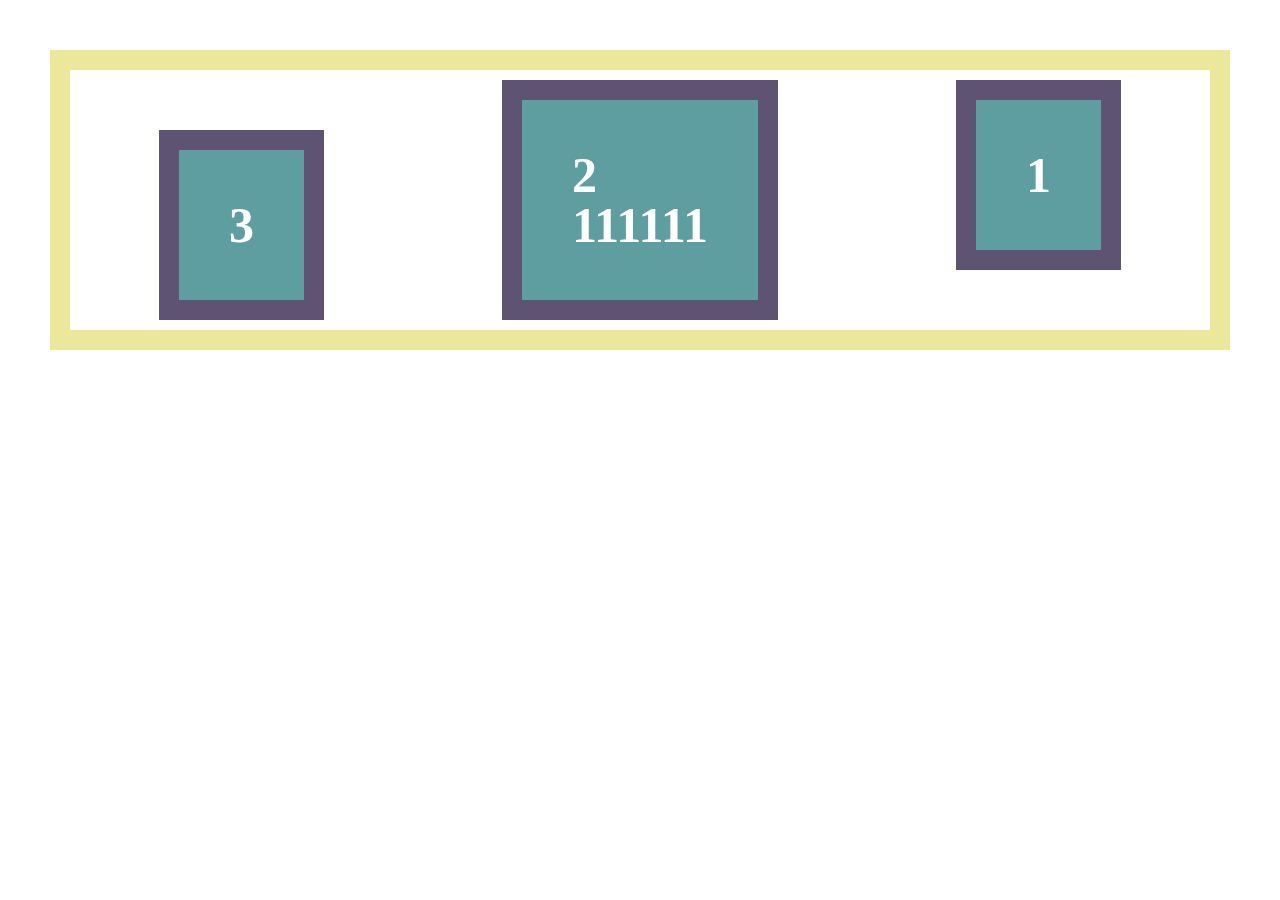
<file: index.html>
<!DOCTYPE html>
<html lang="ru">

<head>
    <title>Flexbox</title>
    <link type="text/css" rel="stylesheet" href="css/style.css" />
    <meta http-equiv="Content-type" content="text/html;charset=UTF-8" />

</head>

<body>

    <div class="wrapper">
        <div class="block">
            <div class="block-row">
                <div class="block-column block-column-1">
                    <div class="block-item">1</div>
                </div>
                <div class="block-column block-column-2">
                    <div class="block-item">
                        2 <br/> 111111
                    </div>
                </div>
                <div class="block-column block-column-3">
                    <div class="block-item">3</div>
                </div>

            </div>
        </div>

    </div>

</body>
</file>
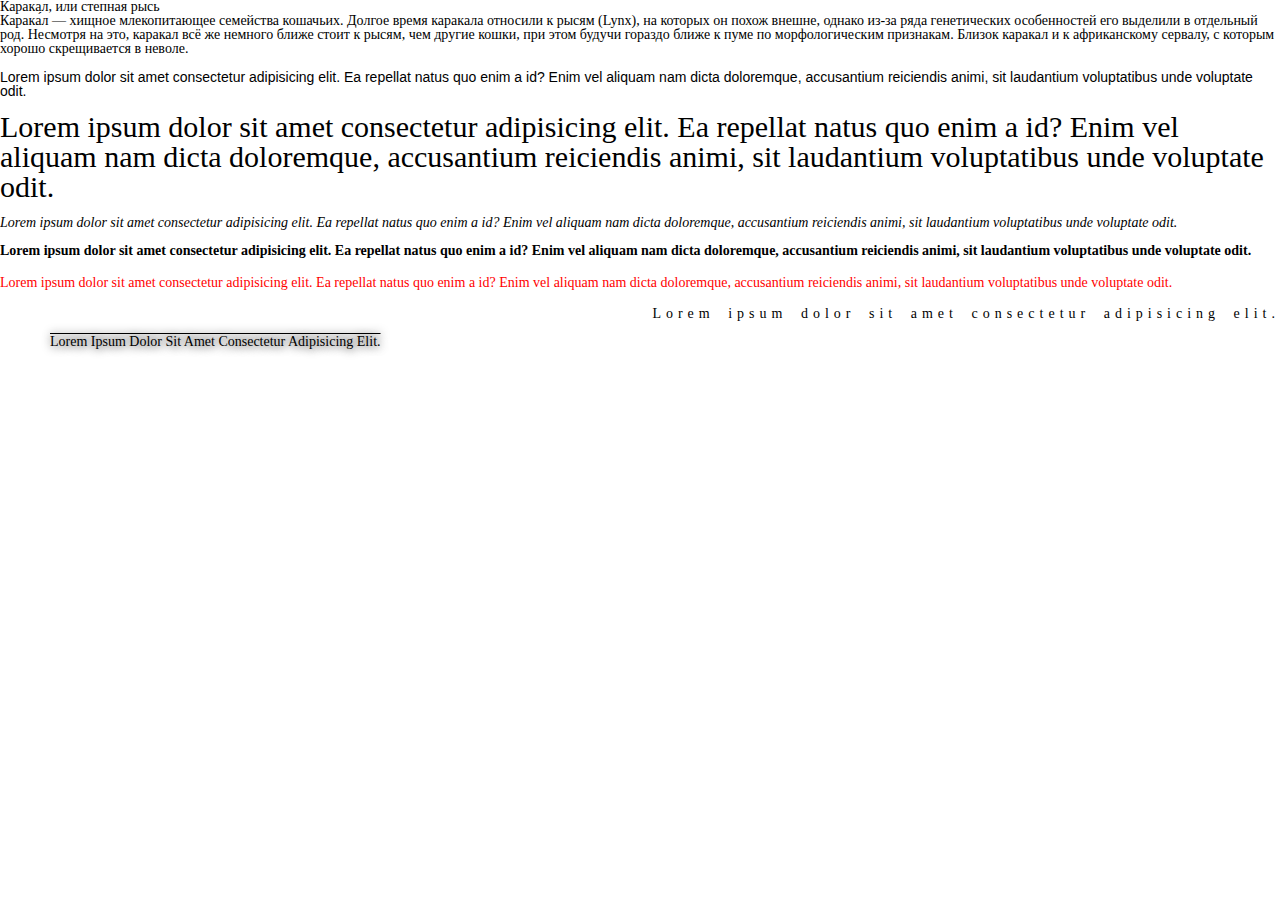
<file: indexlesson3.html>
<!DOCTYPE html>
<html lang="ru">

<head>
    <title>Html page</title>
    <link type="text/css" rel="stylesheet" href="css/stylelesson3.css" />
    <meta http-equiv="Content-type" content="text/html;charset=UTF-8" />
</head>

<body>
    <header>
        <nav>
            <span class="big-green">Карака́л, или степная рысь</span>
        </nav>
    </header>

    <div>
        <p>Карака́л</b> — хищное млекопитающее семейства кошачьих. Долгое время каракала относили к рысям (Lynx), на которых он похож внешне, однако из-за ряда генетических особенностей его выделили в отдельный род. Несмотря на это, каракал всё же немного
            ближе стоит к рысям, чем другие кошки, при этом будучи гораздо ближе к пуме по морфологическим признакам. Близок каракал и к африканскому сервалу, с которым хорошо скрещивается в неволе.</p>
        <br/>
        <p class="arial">
            Lorem ipsum dolor sit amet consectetur adipisicing elit. Ea repellat natus quo enim a id? Enim vel aliquam nam dicta doloremque, accusantium reiciendis animi, sit laudantium voluptatibus unde voluptate odit.
        </p>

        <br/>
        <p class="fontsize30">
            Lorem ipsum dolor sit amet consectetur adipisicing elit. Ea repellat natus quo enim a id? Enim vel aliquam nam dicta doloremque, accusantium reiciendis animi, sit laudantium voluptatibus unde voluptate odit.
        </p>

        <br/>
        <p class="italic">
            Lorem ipsum dolor sit amet consectetur adipisicing elit. Ea repellat natus quo enim a id? Enim vel aliquam nam dicta doloremque, accusantium reiciendis animi, sit laudantium voluptatibus unde voluptate odit.
        </p>

        <br/>
        <p class="font700">
            Lorem ipsum dolor sit amet consectetur adipisicing elit. Ea repellat natus quo enim a id? Enim vel aliquam nam dicta doloremque, accusantium reiciendis animi, sit laudantium voluptatibus unde voluptate odit.
        </p>

        <br/>
        <p class="colorred">
            Lorem ipsum dolor sit amet consectetur adipisicing elit. Ea repellat natus quo enim a id? Enim vel aliquam nam dicta doloremque, accusantium reiciendis animi, sit laudantium voluptatibus unde voluptate odit.
        </p>

        <br/>
        <p class="textright">
            Lorem ipsum dolor sit amet consectetur adipisicing elit.</p>

        <br/>
        <p class="decor">
            Lorem ipsum dolor sit amet consectetur adipisicing elit.</p>
    </div>
</body>
</file>
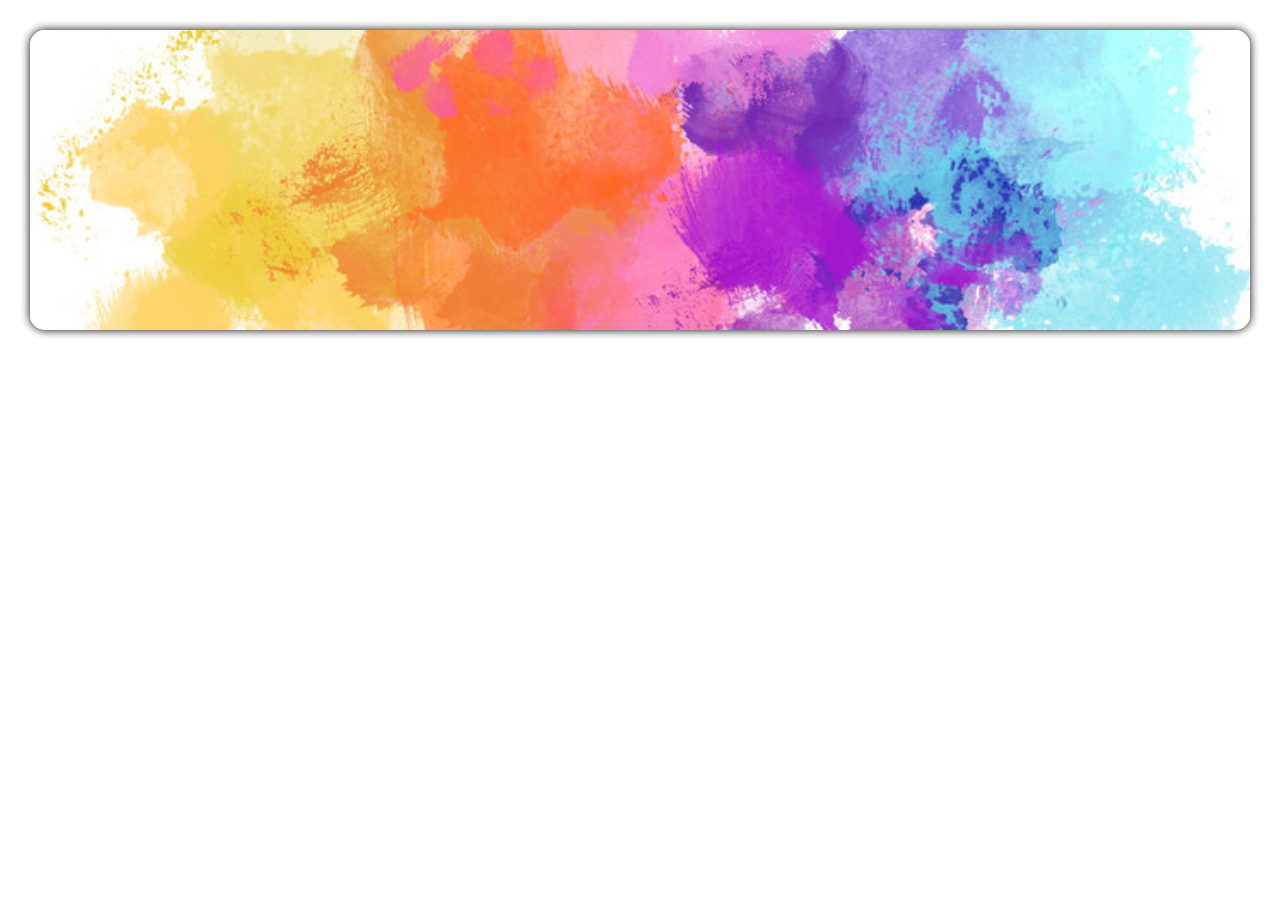
<file: indexlesson6.html>
<!DOCTYPE html>
<html lang="ru">

<head>
    <title>Бэкграунд</title>
    <link type="text/css" rel="stylesheet" href="css/stylelesson6.css" />
    <meta http-equiv="Content-type" content="text/html;charset=UTF-8" />
</head>

<body>

    <div class="block">

    </div>

</body>
</file>
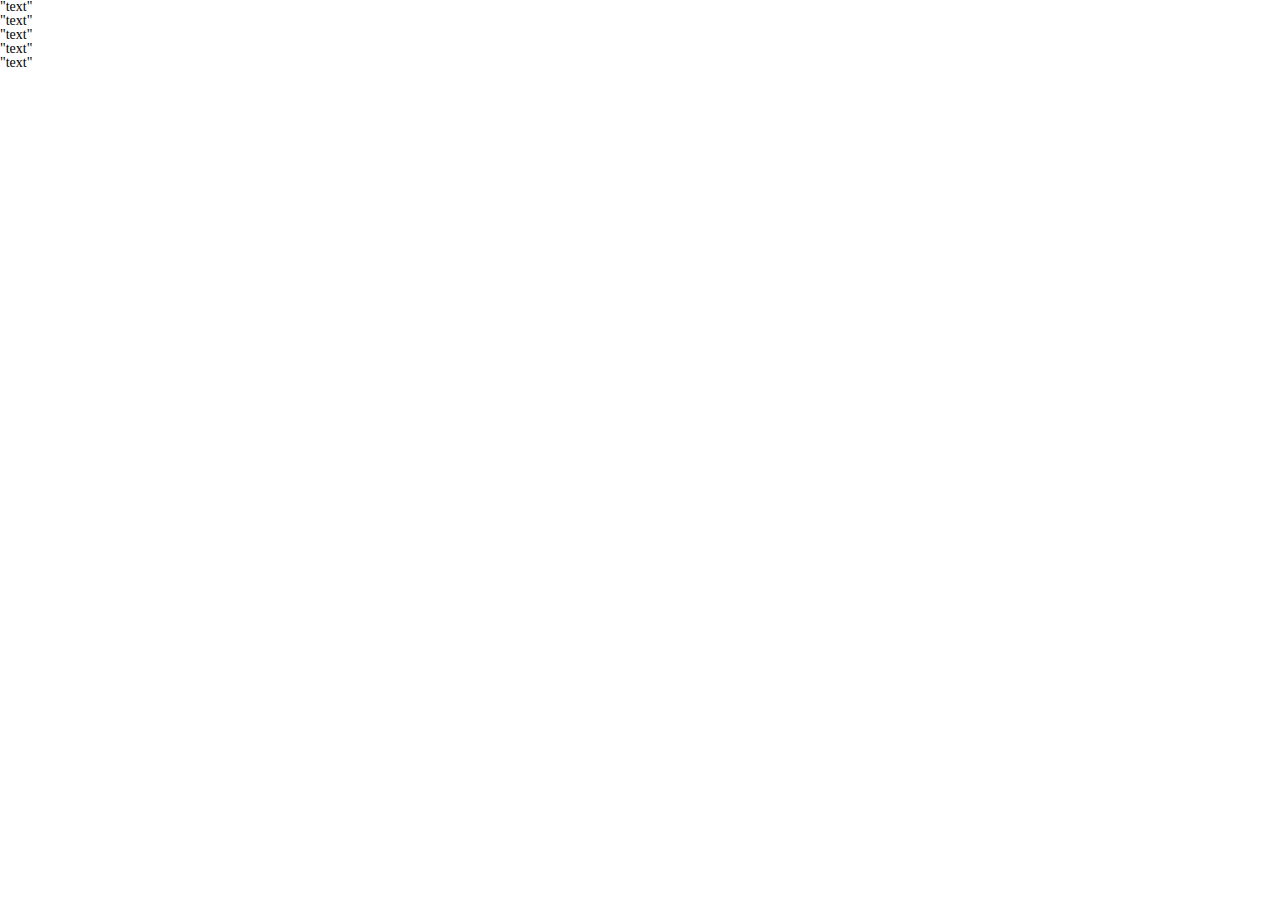
<file: indexlesson7.html>
<!DOCTYPE html>
<html lang="ru">

<head>
    <title>Псевдоклассы</title>
    <link type="text/css" rel="stylesheet" href="css/stylelesson7.css" />
    <meta http-equiv="Content-type" content="text/html;charset=UTF-8" />
</head>

<body>

    <div class="block">
        <ul class="list">
            <li>text</li>
            <li>text</li>
            <li>text</li>
            <li>text</li>
            <li>text</li>
        </ul>
    </div>

</body>
</file>
<file: css/style.css>
@charset "UTF-8";
/*Обнуление*/
* {
  padding: 0;
  margin: 0;
  border: 0;
}

*,
*:before,
*:after {
  -webkit-box-sizing: border-box;
  box-sizing: border-box;
}

:focus,
:active {
  outline: none;
}

a:focus,
a:active {
  outline: none;
}

nav,
footer,
header,
aside {
  display: block;
}

html,
body {
  height: 100%;
  width: 100%;
  font-size: 100%;
  line-height: 1;
  font-size: 14px;
  -ms-text-size-adjust: 100%;
  -moz-text-size-adjust: 100%;
  -webkit-text-size-adjust: 100%;
}

input,
button,
textarea {
  font-family: inherit;
}

input::-ms-clear {
  display: none;
}

button {
  cursor: pointer;
}

button::-moz-focus-inner {
  padding: 0;
  border: 0;
}

a,
a:visited {
  text-decoration: none;
}

a:hover {
  text-decoration: none;
}

ul li {
  list-style: none;
}

img {
  vertical-align: top;
}

h1,
h2,
h3,
h4,
h5,
h6 {
  font-size: inherit;
  font-weight: inherit;
}

/*--------------------*/
.wrapper {
  height: 100%;
  overflow: hidden;
  min-height: 100%;
  padding: 50px;
}

.block-row {
  display: -webkit-box;
  display: -ms-flexbox;
  display: flex;
  -ms-flex-wrap: wrap;
      flex-wrap: wrap;
  -ms-flex-pack: distribute;
      justify-content: space-around;
  border: 20px solid #ece89b;
  -webkit-box-align: center;
      -ms-flex-align: center;
          align-items: center;
  margin: 0 0 20px 0;
}

.block-column {
  border: 20px solid #5e5373;
  -webkit-box-flex: 0;
      -ms-flex: 0 1 auto;
          flex: 0 1 auto;
  margin: 10px 0;
}

.block-item {
  background-color: cadetblue;
  padding: 50px;
  font-size: 50px;
  color: white;
  font-weight: 700;
}

.block-column-1 {
  -ms-flex-item-align: start;
      align-self: flex-start;
  -webkit-box-ordinal-group: 4;
      -ms-flex-order: 3;
          order: 3;
}

.block-column-2 {
  -webkit-box-ordinal-group: 3;
      -ms-flex-order: 2;
          order: 2;
}

.block-column-3 {
  -ms-flex-item-align: end;
      align-self: flex-end;
  -webkit-box-ordinal-group: 2;
      -ms-flex-order: 1;
          order: 1;
}
/*# sourceMappingURL=style.css.map */
</file>
<file: css/stylelesson3.css>
* {
    padding: 0;
    margin: 0;
    border: 0;
}

*,
*:before,
*:after {
    -moz-box-sizing: border-box;
    -webkit-box-sizing: border-box;
    box-sizing: border-box;
}

:focus,
:active {
    outline: none
}

;
a:focus,
a:active {
    outline: none
}

;
nav,
footer,
header,
aside {
    display: block;
}

html,
body {
    height: 100%;
    width: 100%;
    font-size: 100%;
    line-height: 1;
    font-size: 14px;
    -ms-text-size-adjust: 100%;
    -moz-text-size-adjust: 100%;
    -webkit-text-size-adjust: 100%;
}

input,
button,
textarea {
    font-family: inherit;
}

input::-ms-clear {
    display: none;
}

button {
    cursor: pointer;
}

button::-moz-focus-inner {
    padding: 0;
    border: 0;
}

a,
a:visited {
    text-decoration: none;
}

a:hover {
    text-decoration: none;
}

ul li {
    list-style: none;
}

img {
    vertical-align: top;
}

h1,
h2,
h3,
h4,
h5,
h6 {
    font-size: inherit;
    font-weight: 400;
}


/*--------------------------------------*/

.arial {
    font-family: Arial, Helvetica, sans-serif;
}

.fontsize30 {
    font-size: 30px;
}

.italic {
    font-style: italic;
}

.font700 {
    font-weight: 700;
}

.colorred {
    color: #f00;
    line-height: 1.5;
}

.textright {
    text-align: right;
    letter-spacing: 5px;
    word-spacing: 5px;
}

.decor {
    text-decoration: overline;
    text-shadow: 1px 1px 10px black;
    text-transform: capitalize;
    text-indent: 50px;
}
</file>
<file: css/stylelesson6.css>
* {
    padding: 0;
    margin: 0;
    border: 0;
}

*,
*:before,
*:after {
    -moz-box-sizing: border-box;
    -webkit-box-sizing: border-box;
    box-sizing: border-box;
}

:focus,
:active {
    outline: none
}

;
a:focus,
a:active {
    outline: none
}

;
nav,
footer,
header,
aside {
    display: block;
}

html,
body {
    height: 100%;
    width: 100%;
    font-size: 100%;
    line-height: 1;
    font-size: 14px;
    -ms-text-size-adjust: 100%;
    -moz-text-size-adjust: 100%;
    -webkit-text-size-adjust: 100%;
}

input,
button,
textarea {
    font-family: inherit;
}

input::-ms-clear {
    display: none;
}

button {
    cursor: pointer;
}

button::-moz-focus-inner {
    padding: 0;
    border: 0;
}

a,
a:visited {
    text-decoration: none;
}

a:hover {
    text-decoration: none;
}

ul li {
    list-style: none;
}

img {
    vertical-align: top;
}

h1,
h2,
h3,
h4,
h5,
h6 {
    font-size: inherit;
    font-weight: 400;
}

body {
    padding: 30px;
}

.block {
    height: 300px;
    border-radius: 15px;
    box-shadow: 0 0 10px black;
    background: url('../img/bg.jpg') 50%/cover no-repeat;
    /* background: url('../img/bg.jpg');*/
    /* background-color: rgba(100, 133, 63, 0.5);*/
}
</file>
<file: css/stylelesson7.css>
* {
    padding: 0;
    margin: 0;
    border: 0;
}

*,
*:before,
*:after {
    -moz-box-sizing: border-box;
    -webkit-box-sizing: border-box;
    box-sizing: border-box;
}

:focus,
:active {
    outline: none
}

;
a:focus,
a:active {
    outline: none
}

;
nav,
footer,
header,
aside {
    display: block;
}

html,
body {
    height: 100%;
    width: 100%;
    font-size: 100%;
    line-height: 1;
    font-size: 14px;
    -ms-text-size-adjust: 100%;
    -moz-text-size-adjust: 100%;
    -webkit-text-size-adjust: 100%;
}

input,
button,
textarea {
    font-family: inherit;
}

input::-ms-clear {
    display: none;
}

button {
    cursor: pointer;
}

button::-moz-focus-inner {
    padding: 0;
    border: 0;
}

a,
a:visited {
    text-decoration: none;
}

a:hover {
    text-decoration: none;
}

ul li {
    list-style: none;
}

img {
    vertical-align: top;
}

h1,
h2,
h3,
h4,
h5,
h6 {
    font-size: inherit;
    font-weight: 400;
}

body {}

.block {}

.list li::before {
    content: '"';
}

.list li::after {
    content: '"';
}
</file>
